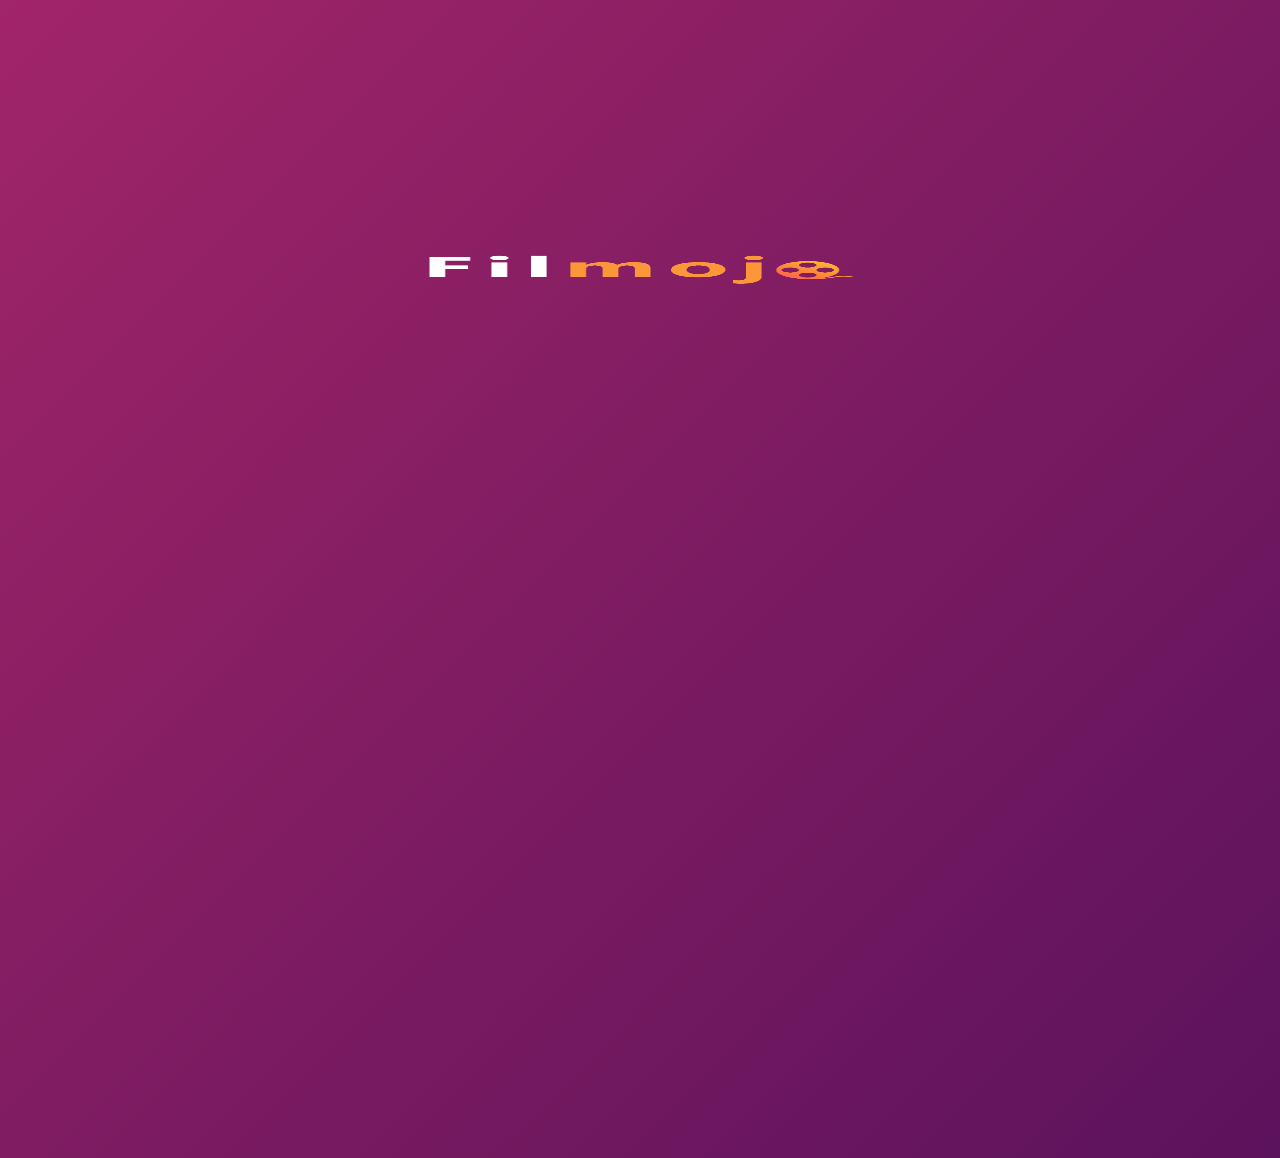
<file: index.html>
<!DOCTYPE html>
<html lang="en" dir="ltr">
  <head>
    <meta charset="utf-8">
    <title>Filmojo</title>
    <style media="screen">
    body {
        background: linear-gradient(-45deg, #000000, #150050, #A12568);
        background-size: 400% 400%;
        animation: gradient 10s ease infinite;
        height: 100vh;
        }
    @keyframes gradient {
    	0% {
    		background-position: 0% 50%;
    	}
    	50% {
    		background-position: 100% 50%;
    	}
    	100% {
    		background-position: 0% 50%;
    	}
    }
      .center{
        display: flex;
        align-items: center;
        justify-content: center;
        margin-top: 250px;
      }
      .desc{
        font-family: "Segoe UI";
        font-weight: lighter;
        font-size: 15px;
        color: #ff4b9f;
        text-align: center;
      }
      button{
        font-size:15px;
        font-family: Gotham;
        font-weight: bold;
        width:80px;
        height:30px;
        border-width:0px;
        color: #000;
        background-color: #F94C66;
        border-radius: 20px;
      }
    </style>
  </head>
  <body>

    <script src="https://ajax.googleapis.com/ajax/libs/jquery/3.6.0/jquery.min.js"></script>
    <div class="center">
      <img src="Images/Filmojo.png" class="logo" alt="" height="0" width="500">
    </div>
    <div class="" style="margin-top:300px">
      <h2 class="desc" style="margin-top: 50px;">A Movies Catalog website</h2>
      <!-- <h2 class="desc" style="margin-top: -13px;">having latest and old movies, series & TV shows with cast & crew details</h2> -->
    </div>

    <script type="text/javascript">
      $(".desc").css('opacity',0);
      // $("button").css('opacity',0);
       $(".logo").animate({ width: "500 px", height: "130px"}, 2000);
      setTimeout(function () {
        $(".desc").animate({ opacity: "100%"}, 1000);
      },2000);
      setTimeout(function () {
        window.location.replace("main.html");
      },4000);
    </script>

  </body>
</html>
</file>
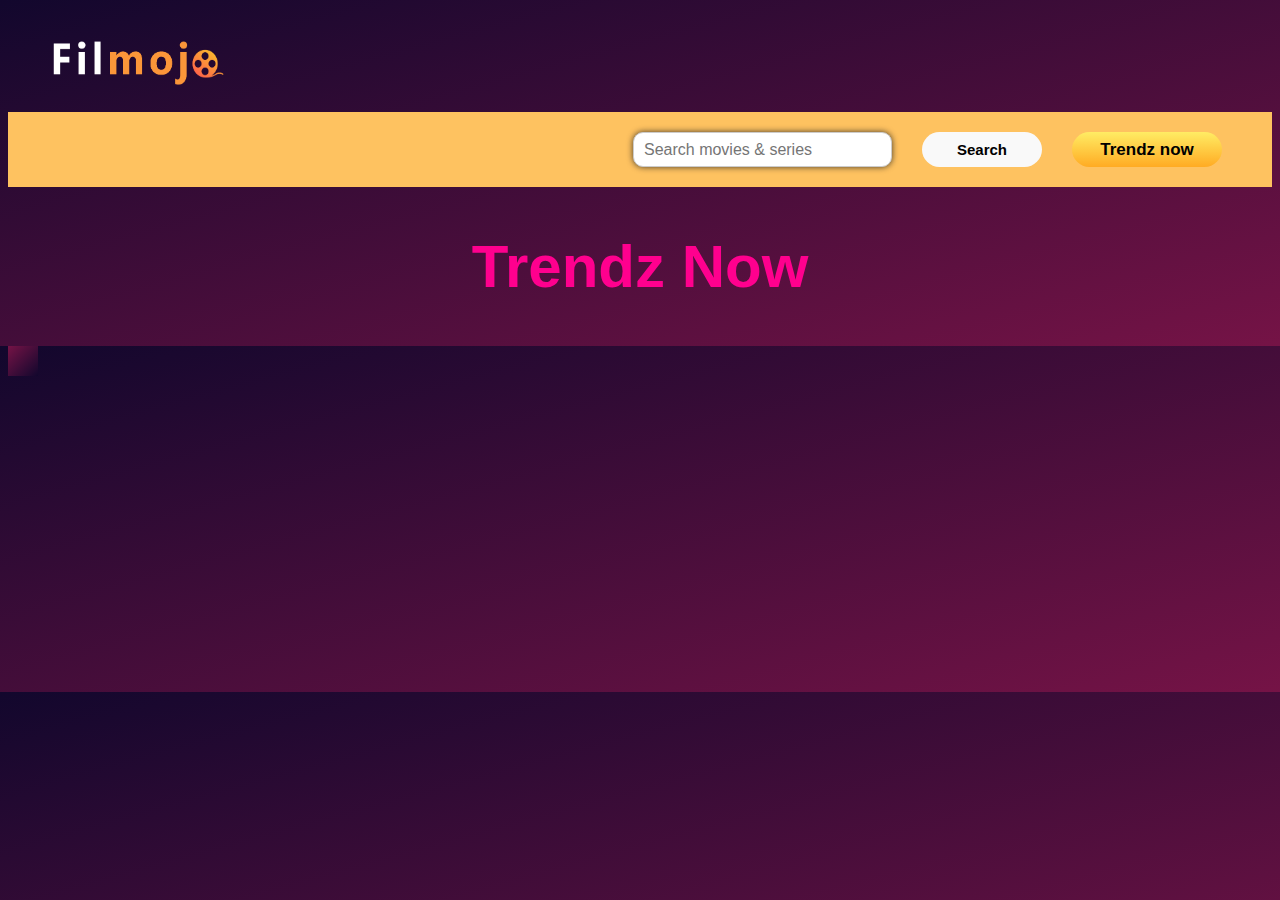
<file: main.html>
<!DOCTYPE html>
<html lang="en" dir="ltr">
  <head>
    <meta charset="utf-8">
    <title>Filmojo - trending</title>
    <link rel="stylesheet" href="styles.css">
  </head>
  <body>

    <img src="Images/Filmojo.png" alt="" class="logo" height="55" width="200">
    <br>
    <div class="topButton">
      <input type="text" name="" value="" placeholder="Search movies & series" id="search-box">
      <button type="button" name="button" id="search">Search</button>
      <button type="button" name="button" class="trendz">Trendz now</button>
    </div>
    <h1>Trendz Now</h1>

<!-- THE TRNDING MOVIE LIST -->

    <div id="main" style="display: flex; justify-content: center; flex-wrap: wrap; position: absolute">

    </div>

<!-- THE INFORMATION STARTS -->

    <div class="" id="info">
      <div class="left-info" style="width: 350px;">
        <h2>Movie title</h2>
        <h3>Genre</h3>
        <button type="text" name="button" id="rate">IMDB</button>
        <h3 id="dated" style="color:#fff;">Released on:</h3>
        <h3 id="run" style="color:#fff; font-weight: normal; margin-top: -10px;">Duration:</h3>
        <h3 id="lang" style="color:#fff">Language:</h3>
        <h3 id="dir">Director</h3>
        <h4 style="font-size: 20px; margin-bottom: 15px;">Actors</h4>
        <h3 id="act">Actors</h3>
        <br>
        <h4 style="font-size: 20px; margin-bottom: 20px; margin-top: 20px;">Plot</h4>
        <p>Plot not found</p>
        <h3 id="wri">Writer</h3>
        <br>
        <button type="button" name="button" id="back">Go Back</button>
      </div>
      <div class="right-info" style="margin-left: 100px;">
        <img src="Images/Image.jpg" alt="notFound.png" height="350" width="270">
      </div>
    </div>

<!-- THE SEARCH ITEMS -->

    <button type="button" name="button" id="back2"> << Go Back</button>
    <div id="main2" style="display: flex; justify-content: center; flex-wrap: wrap; position: absolute">
    </div>

<!-- FOOTER -->


    <script src="https://ajax.googleapis.com/ajax/libs/jquery/3.6.0/jquery.min.js"></script>
    <script src="clientSide.js" charset="utf-8"></script>
  </body>
</html>
</file>
<file: styles.css>
body{
  background-image: linear-gradient(to bottom right, #12072D, #751346);
}
#main{
  padding: 15px;
  background-image: linear-gradient(to bottom right, #751346, #12072D);
}
#main2{
  padding: 15px;
  background-image: linear-gradient(to bottom right, #751346, #12072D);
  width: 100%;
}
.logo{
  padding-left: 30px;
  padding-top: 25px;
  margin-bottom: 10px;
}
.topButton{
  display: flex;
  justify-content: flex-end;
  padding-right: 20px;
  background-color: #FEC260;
  padding-top: 20px;
  padding-bottom: 20px;
  margin-top: 10px;
  margin-bottom: 0px;
}
.topBar {
    display: inline-block;
    text-align: center;
    align-items: center;
}
#search {
  font-size:15px;
  font-family: Arial;
  font-weight: bold;
  width:120px;
  height:35px;
  border-width:0px;
  color: #00000;
  border-radius: 19px;
  background-color: #f9f9f9;
  margin-right: 30px;
}

#search:hover {
  background-color: #FCF9C6;
}
.trendz{
  font-size:17px;
  font-family:Arial;
  width:150px;
  height:35px;
  border-width:0px;
  color:#00000;
  border-color:#ffaa22;
  font-weight:bold;
  border-radius: 19px;
  background:linear-gradient(#ffec64, #ffab23);
  margin-right: 30px;
}
.trendz:hover {
  background: linear-gradient(#ffab23, #ffec64);
}
input{
     padding-right: 40px;
     padding-left: 10px;
     font-size: 16px;
     border-width: 1px;
     border-color: #CCCCCC;
     background-color: #ffffff;
     color: #000000;
     border-style: solid;
     border-radius: 10px;
     box-shadow: 0px 0px 6px rgba(7,12,21,.75);
     margin-right: 30px;
}
h1 {
    font-family: Gotham, sans-serif;
    /* background: linear-gradient(#ffab23, #FEC260); */
    font-size: 60px;
    font-weight: bold;
    text-align: center;
    color: #FF008E;
    padding: 5px;
    text-transform: none;
    font-style: normal;
    text-decoration: none;
}

/* THE TRENDING MOVIES */

.display{
  margin-left: 40px;
  margin-right: 40px;
  margin-top: 20px;
  margin-bottom: 40px;
  box-shadow: 5px 5px 5px 5px rgba(0, 0, 0, 0.3);
  border: double;
  border-width: thick;
  border-color: #ffab23;
  width: 160px;
  height: auto;
}
.filmbox{
  background-color: #fff;
  padding-top: 2px;
  padding-bottom: 2px;
}
.boxtitle {
  font-family: Gotham, sans-serif;
  font-size: 15px;
  font-weight: bold;
  text-align: left;
  color: #000;
  padding-left: 15px;
}

/* THE INFORMATIONS OF A MOVIE */

#info{
  display: flex;
  justify-content: center;
  color: aliceblue;
  /* background-color: black; */
  margin-top: 40px;
  margin-bottom: 50px;
}
#info h2{
  font-family: Gotham, sans-serif;
  font-size: 40px;
  font-weight: bold;
  color: #37E2D5;
  margin-bottom: 20px;
}
#info h3{
  font-family: Gotham, sans-serif;
  font-size: 15px;
  font-weight: bold;
  color: #E8FFC2;
}
#info button{
  font-size:17px;
  font-family: Gotham, sans-serif;
  width:120px;
  height:35px;
  border-width:0px;
  color:#00000;
  border-color:#ffaa22;
  font-weight: bold;
  border-radius: 10px;
  background:linear-gradient(#ffec64, #ffab23);
  margin-bottom: 20px;
}
#info img{
  box-shadow: 5px 5px 5px 5px rgba(0, 0, 0, 0.5);
  border: double;
  border-width: thick;
  border-color: #ffab23;
  margin-top: 10px;
}
#info #back {
  font-size:13px;
  background: aliceblue;
  width:80px;
  height:25px;
}
#back2 {
  font-size: 17px;
  font-weight: bold;
  background: aliceblue;
  width: 130px;
  height:35px;
  margin: 30px;
  border-radius: 20px;
}

/* FOOTER */
.footer{
    display: flex;
    justify-content: center;
    bottom: 0;
    width: 100%;
    background-color: #12072D;

}
.footer p{
  font-family: cursive;
  color: #fff;
  font-weight: lighter;
  font-size: small;
  letter-spacing: 4px;
}
</file>
